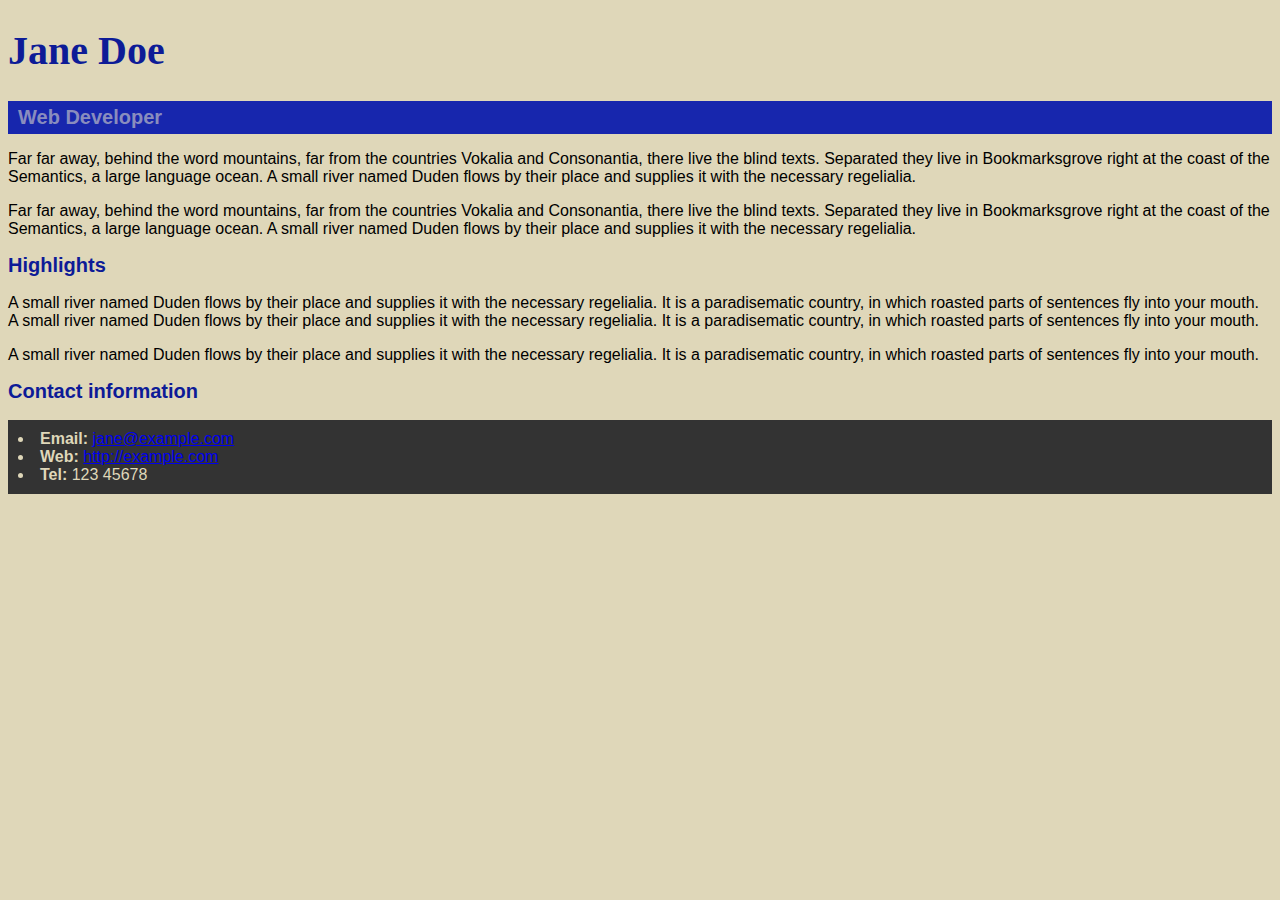
<file: aula07/index.html>
<!DOCTYPE html>
<html lang="en">

  <head>
    <meta charset="utf-8">
    <title>Jane Doe</title>
    <link rel="stylesheet" href="style.css" >
  </head>

  <body>
    <header>
      <h1>Jane Doe</h1>
      <div class="job-title">Web Developer</div>
    </header>

    <main>
      <p>Far far away, behind the word mountains, far from the countries Vokalia and Consonantia, 
        there live the blind texts. Separated they live in Bookmarksgrove right at the coast of 
        the Semantics, a large language ocean. A small river named Duden flows by their place and 
        supplies it with the necessary regelialia.</p>
      <p>Far far away, behind the word mountains, far from the countries Vokalia and Consonantia, 
        there live the blind texts. Separated they live in Bookmarksgrove right at the coast of 
        the Semantics, a large language ocean. A small river named Duden flows by their place and 
        supplies it with the necessary regelialia.</p>

      <h2 id="high">Highlights</h2>

      <p>A small river named Duden flows by their place and supplies it with the necessary regelialia. 
        It is a paradisematic country, in which roasted parts of sentences fly into your mouth. 
        A small river named Duden flows by their place and supplies it with the necessary regelialia. 
        It is a paradisematic country, in which roasted parts of sentences fly into your mouth.</p>
      <p>A small river named Duden flows by their place and supplies it with the necessary regelialia. 
        It is a paradisematic country, in which roasted parts of sentences fly into your mouth.</p>

    </main>

    <footer>
      <h2>Contact information</h2>
      <ul>
        <li><strong>Email:</strong>
          <a href="mailto:jane@example.com">jane@example.com</a>
        </li>
        <li><strong>Web:</strong>
          <a href="http://example.com">http://example.com</a>
        </li>
        <li><strong>Tel:</strong> 123 45678</li>
      </ul>
    </footer>

  </body>

</html>
</file>
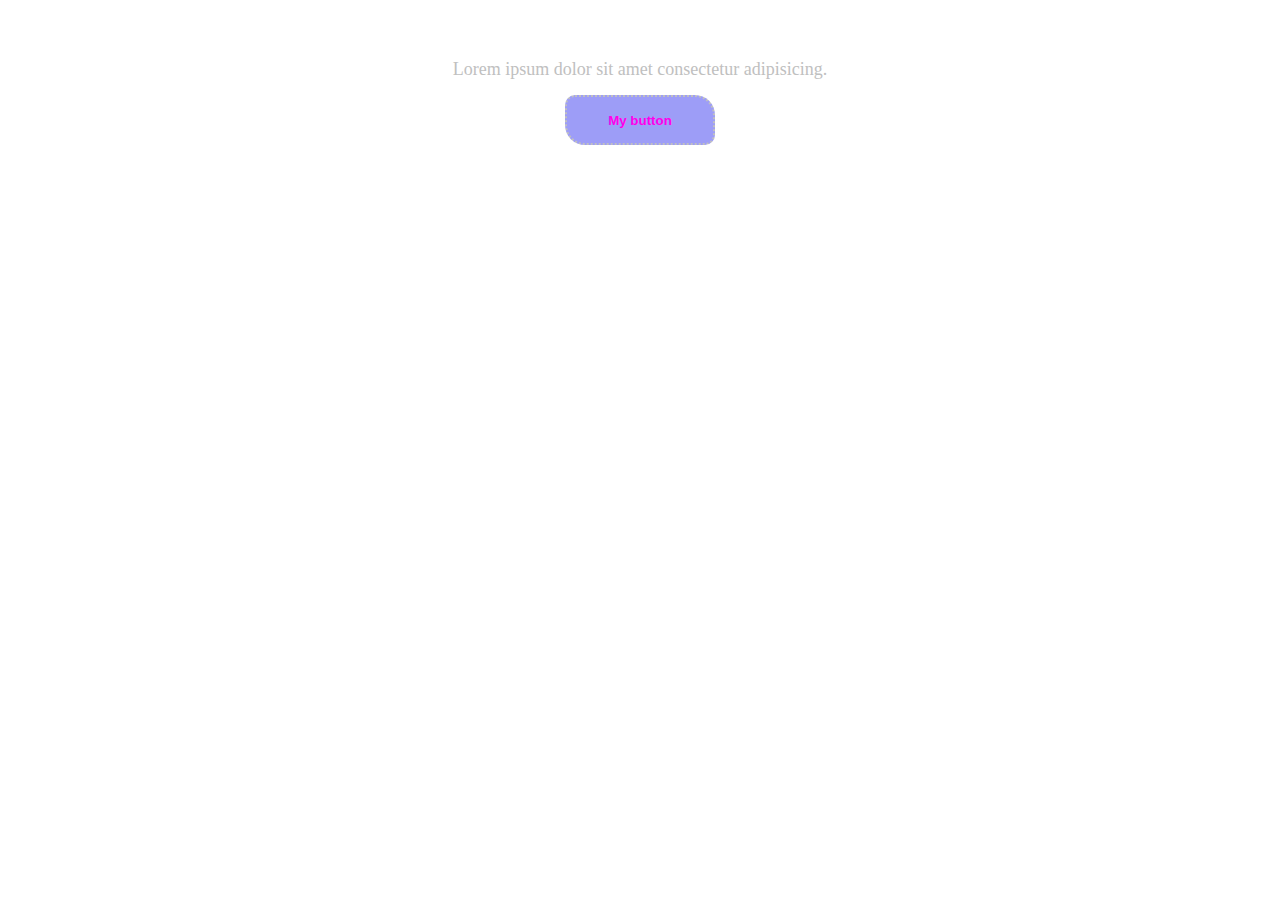
<file: Aula10/index.html>
<!DOCTYPE html>
<html lang="pt-br">
<head>
    <meta charset="UTF-8">
    <meta http-equiv="X-UA-Compatible" content="IE=edge">
    <meta name="viewport" content="width=device-width, initial-scale=1.0">
    <link rel="stylesheet" href="style.css">
    <title>Mesa de trabalho 10</title>
</head>
<body>
    <div class="banner">
        <h1>Lorem ipsum dolor sit amet consectetur adipisicing elit. Enim fuga quas corporis?</h1>
        <h2>Lorem ipsum dolor sit amet consectetur adipisicing.</h2>
        <a href="#" ><button style=" background-color: rgba(13, 13, 235, 0.404);
        color: rgb(255, 0, 234)"><strong>My button</strong></button></a>
    </div>
</body>
</html>
</file>
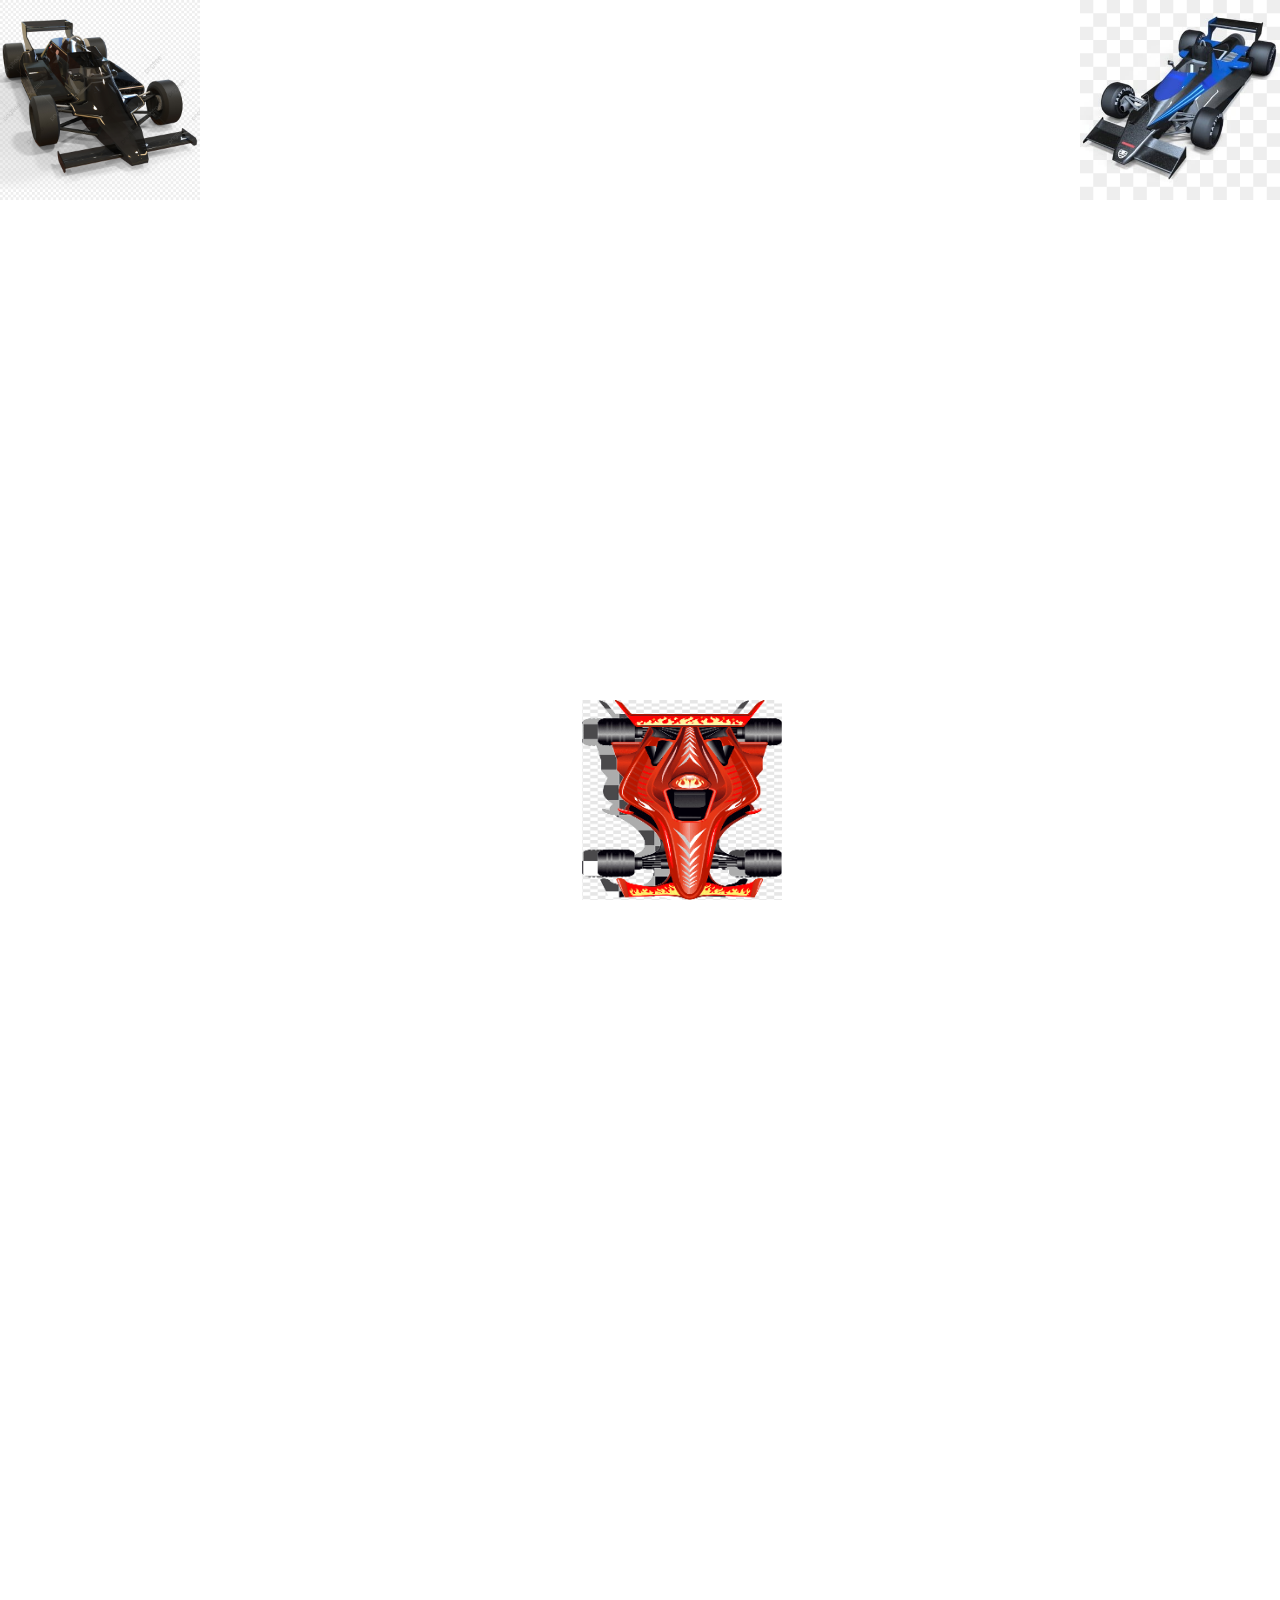
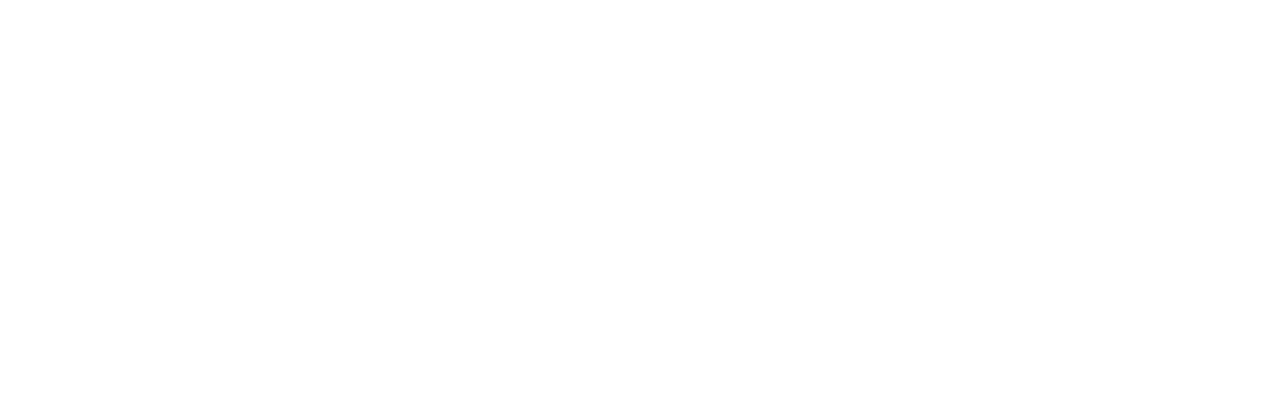
<file: Aula11/index.html>
<!DOCTYPE html>
<html lang="pt-br">
<head>
    <meta charset="UTF-8">
    <meta http-equiv="X-UA-Compatible" content="IE=edge">
    <meta name="viewport" content="width=device-width, initial-scale=1.0">
    <title>Mesa de trabalho</title>
    <style>
        body {

            height: 2000px;
            margin: 0%;
            padding: 0%;
            background-image: url("https://thumbs.gfycat.com/BarePaltryBlacklemur-size_restricted.gif");
            background-size: cover;

        }
        .box1 {

            width: 200px;
            height: 200px;
            position: absolute;
            top: 0;
            right: 0;
              
        }
        .box2 {

            width: 200px;
            height: 200px;
            position: absolute;

        }
        .box3 { 
            width: 400px;
            height: 400px;
            position: fixed;
            bottom: -200px;
            left: 45.5%;

        }

    </style>
</head>
<body>
    <div class="box1">
        <img src="./carro2.jpg" width="200px" height="200px" />

    </div>

    <div class="box2">
        <img src="./carro1.jpg" width="200px" height="200px" />

    </div>

    <div class="box3">
        <img src="./carro3.png" width="200px" height="200px" />

    </div>
    
</body>
</html>
</file>
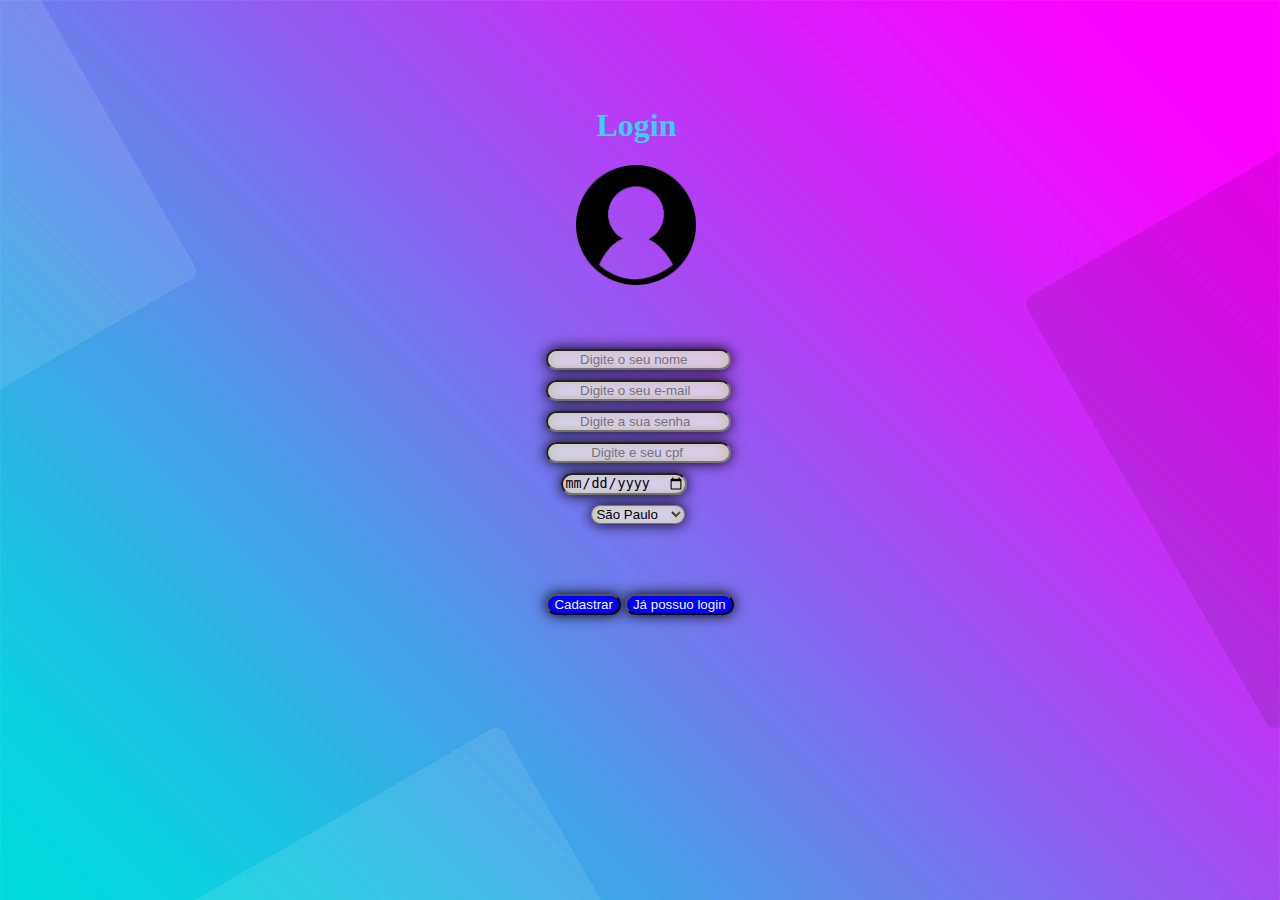
<file: Aula13/index.html>
<!DOCTYPE html>
<html lang="pt-br">
<head>
    <meta charset="UTF-8">
    <meta http-equiv="X-UA-Compatible" content="IE=edge">
    <meta name="viewport" content="width=device-width, initial-scale=1.0">
    <link rel="stylesheet" href="./style.css">
    <link rel="icon" type="imagem/png" href="./pngwing.com.png" />
    <title>Mesa de trabalho</title>
</head>
<body>
    
<div class="form">
    <form>
        <h1>Login</h1>
        <img class="logo" style="width: 120px;" src="./Daco_2735205.png" alt="">
            <div>
        <label for="nome"></label>
            <input type="text" id="nome" name="nome" placeholder="        Digite o seu nome">
            </div>
            <div>
        <label for="email"></label>
        <input type="email" id="email" name="email"placeholder="        Digite o seu e-mail">
            </div>
            <div>
        <label for="senha"></label>
        <input type="password" id="senha" name="senha"placeholder="        Digite a sua senha">
            </div>
            <div>
        <label for="number"></label>
        <input type="number" id="cpf" name="cpf"placeholder="           Digite e seu cpf">
            </div>
            <div style="margin-left: 15px;">
        <label for="birthDate"></label>
        <input type="date" id="birthDate" name="birthDate">
            </div>
            <div style="margin-left: 45px;">
        <label for="city"></label>
        <select name="city" id="city">
                <option value="saoPaulo">São Paulo</option>
                <option value="carapicuiba">Carapicuiba</option>
                <option value="barueri">Barueri</option>
                <option value="osasco">Osasco</option>
            </select>
                </div>
        <button type="submit">Cadastrar</button>
        <button type="submit">Já possuo login</button>
    

    </form>
</div>    
</body>
</html>
</file>
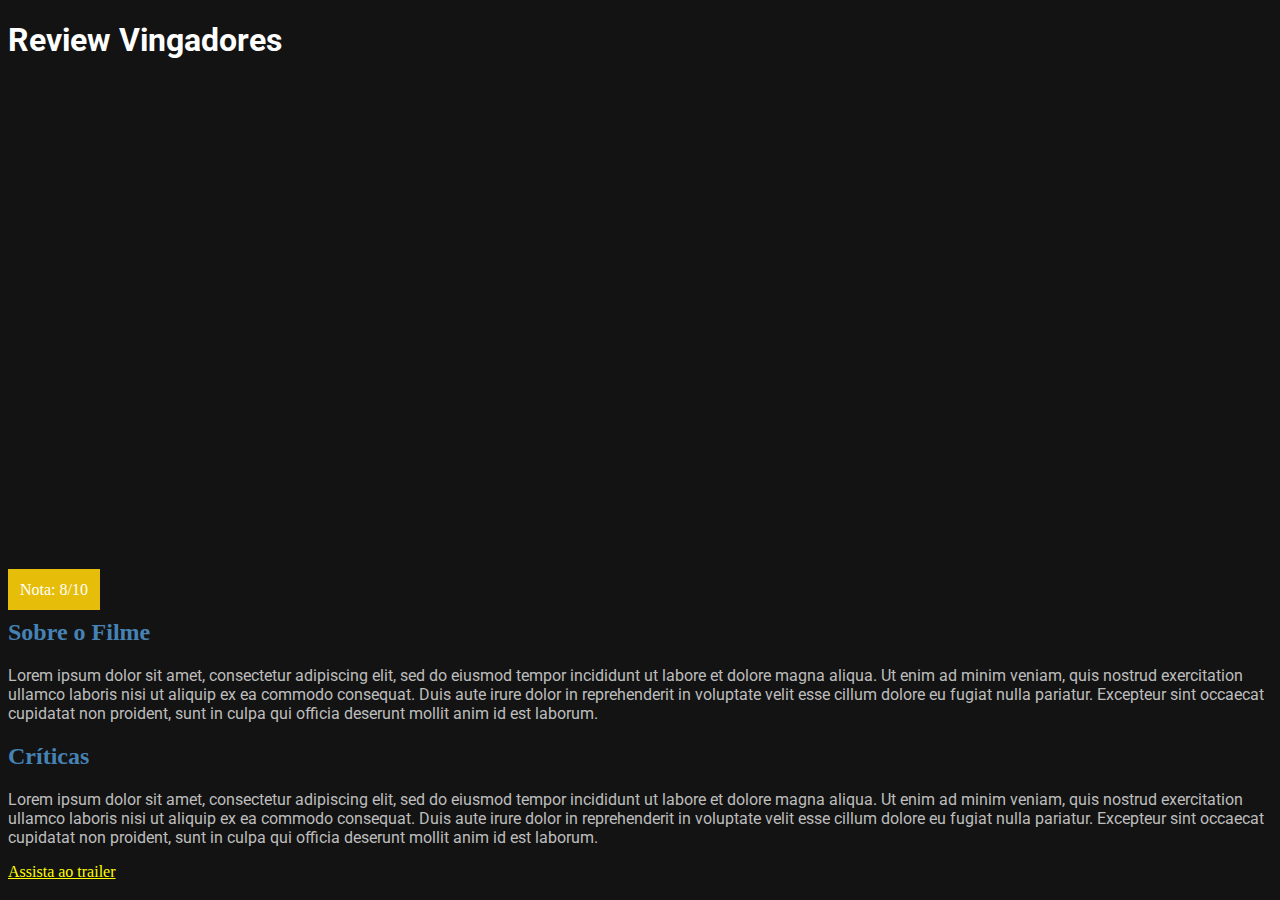
<file: Aula8/index.html>
<!DOCTYPE html>
<html lang="en">
<head>
    <meta charset="UTF-8">
    <meta http-equiv="X-UA-Compatible" content="IE=edge">
    <meta name="viewport" content="width=device-width, initial-scale=1.0">
    <title>Document</title>
    <link rel="stylesheet" href="style.css"
</head>
<body>
    
    <h1>Review Vingadores</h1>

    <div class="media-picture">
        
    </div>

    <span class="review-score">Nota: 8/10</span>

    <h2>Sobre o Filme</h2>

    <p>
        Lorem ipsum dolor sit amet, consectetur adipiscing elit, sed do eiusmod tempor incididunt ut labore et dolore magna
        aliqua. Ut enim ad minim veniam, quis nostrud exercitation ullamco laboris nisi ut aliquip ex ea commodo consequat.
        Duis aute irure dolor in reprehenderit in voluptate velit esse cillum dolore eu fugiat nulla pariatur. Excepteur
        sint occaecat cupidatat non proident, sunt in culpa qui officia deserunt mollit anim id est laborum.
    </p>

    <h2>Críticas</h2>

    <p>
        Lorem ipsum dolor sit amet, consectetur adipiscing elit, sed do eiusmod tempor incididunt ut labore et dolore magna
        aliqua. Ut enim ad minim veniam, quis nostrud exercitation ullamco laboris nisi ut aliquip ex ea commodo consequat.
        Duis aute irure dolor in reprehenderit in voluptate velit esse cillum dolore eu fugiat nulla pariatur. Excepteur
        sint occaecat cupidatat non proident, sunt in culpa qui officia deserunt mollit anim id est laborum.
    </p>

    <a href="https://www.youtube.com/watch?v=g6ng8iy-l0U"target="_blank"
    >Assista ao trailer</a>


</body>
</html>
</file>
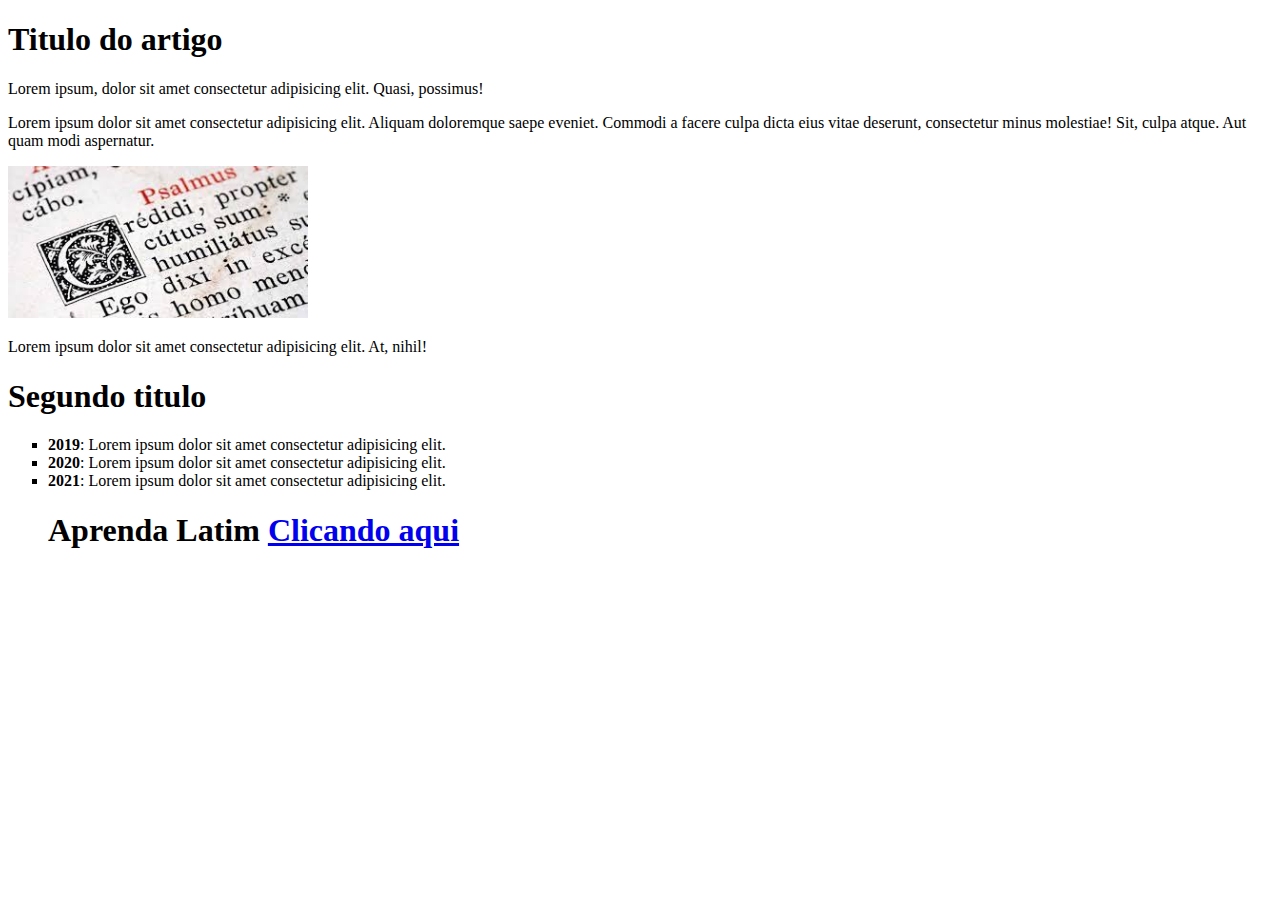
<file: Front-end-aula06/index.html>
<!DOCTYPE html>
<html lang="pr-br">
<head>
    <meta charset="UTF-8">
    <meta http-equiv="X-UA-Compatible" content="IE=edge">    <!--Me ajuda com a compatibilidade de navegadores com telas menores--> 
    <meta name="viewport" content="width=device-width, initial-scale=1.0">
    <title>Artigo aula 06</title>
</head>
<body>

<div>
    <h1>Titulo do artigo</h1>
    <p>Lorem ipsum, dolor sit amet consectetur adipisicing elit. Quasi, possimus!</p>
    <p>Lorem ipsum dolor sit amet consectetur adipisicing elit. Aliquam doloremque saepe eveniet. Commodi a facere culpa dicta eius vitae deserunt, consectetur minus molestiae! Sit, culpa atque. Aut quam modi aspernatur.</p>
<img width="300"  src="[data-uri]"
<br>
<p>Lorem ipsum dolor sit amet consectetur adipisicing elit. At, nihil!<p>
</div>
<div>
<h1>Segundo titulo</h1>
<ul type="square">
<li><strong>2019</strong>: Lorem ipsum dolor sit amet consectetur adipisicing elit.</li>
<li><strong>2020</strong>: Lorem ipsum dolor sit amet consectetur adipisicing elit. </li>
<li><strong>2021</strong>: Lorem ipsum dolor sit amet consectetur adipisicing elit.</li>

<h1>Aprenda Latim <a href="https://www.scholaclassica.com/curso-de-latim/" target="_blank">Clicando aqui</a></h1>
</div>

</body>
</html>
</file>
<file: aula07/style.css>
body {
    background-color: rgb(223, 215, 185);
    color: rgb(51, 51, 151);
    font-family: Arial, Helvetica, sans-serif;
  }
  
  header h1 {
    color: #0d1b97;
    font-family: Georgia, 'Times New Roman', Times, serif;
    font-size: 40px;
  }

  p {

  color: black;

  }
  
  h2 {

   color: #0d1b97; 
   font-size: 20px;

  }

  .job-title {
    background-color: #1726ad;
    font-size: 20px;
    font-weight: bold;
    padding: 5px 10px 5px 10px;
    color: #898dbe;
  }
  
  .high {
    color: rgb(13, 27, 151);
  }
  
  footer ul {
    background-color: #333333;
    color: rgb(223, 215, 185);
    padding: 10px;
    list-style: inside;
  }

  footer h2 {

color: #0d1b97;

  }
</file>
<file: Aula10/style.css>
@import url('https://fonts.googleapis.com/css2?family=Dancing+Script:wght@600&display=swap');


.banner {
    width: 100%;
    height: 100vh;
    background-image: url('https://i.pinimg.com/originals/16/83/16/16831616dd5de13ba1a68324cd1e38cc.jpg');
    background-repeat: no-repeat;
    background-size: 1280px 720px;
    text-align: center;
    vertical-align: middle;
}

h1 {
    font-family:Georgia, 'Times New Roman', Times, serif ;
    font: 24px 'Roboto';
    color: white;
}

h2 {
    font: 18px 'Roboto';
    color: silver;
}


button {
    width: 150px;
    height: 50px;
    background-color: white;
    color: black;
    border-radius: 10px 20px;
    padding: 5px;
    border: silver dotted 2px;
    cursor: pointer;
}
</file>
<file: Aula13/style.css>
body {
    background-image: url(./bg-01.jpg);
    margin: 0;
    background-size:cover;
}

.form {
    width: 100vw;
    height: 700px;
    display: flex;
    flex-direction: row;
    justify-content: center;
    align-items: center;
}

input, select {
    border-radius: 24px;
    margin-top: 10px;
    background-color: rgba(255, 255, 255, 0.699);
    box-shadow: inset 0 0 1em rgb(197, 191, 154), 0 0 1em rgb(0, 0, 0);
}

.logo {
    margin-left: 30px;
    justify-content: center;
    margin-bottom: 50px;
}

h1 {
    color: rgb(63, 205, 248);
    justify-content: center;
    margin-left: 50px;
}
button {
    color: aliceblue;
    background-color: blue;
    margin-top: 70px;
    margin-left: px;
    border-radius: 24px;
    box-shadow:  0 0 1em rgb(0, 0, 0);
}
</file>
<file: Aula8/style.css>
@import url('https://fonts.googleapis.com/css2?family=Roboto:wght@500&display=swap');

body {
    background-color: #131313;
}

h1 {
    color: white;
    font-family: 'Roboto', sans-serif;
}

.media-picture {
    width: 100%;
    height: 500px;
    background-image: url('https://wallpaperaccess.com/download/4k-marvel-14358');
    background-repeat: no-repeat;
    background-position:top;
    background-size: cover;
}

.review-score {
    background-color: #e6bd09;
    color: white;
    padding: 12px;
}

h2 {
    color: steelblue;
}

p {
    color: #bdbdbd;
    font-family: 'Roboto', sans-serif;
}

a {
    color: yellow;
}
</file>
